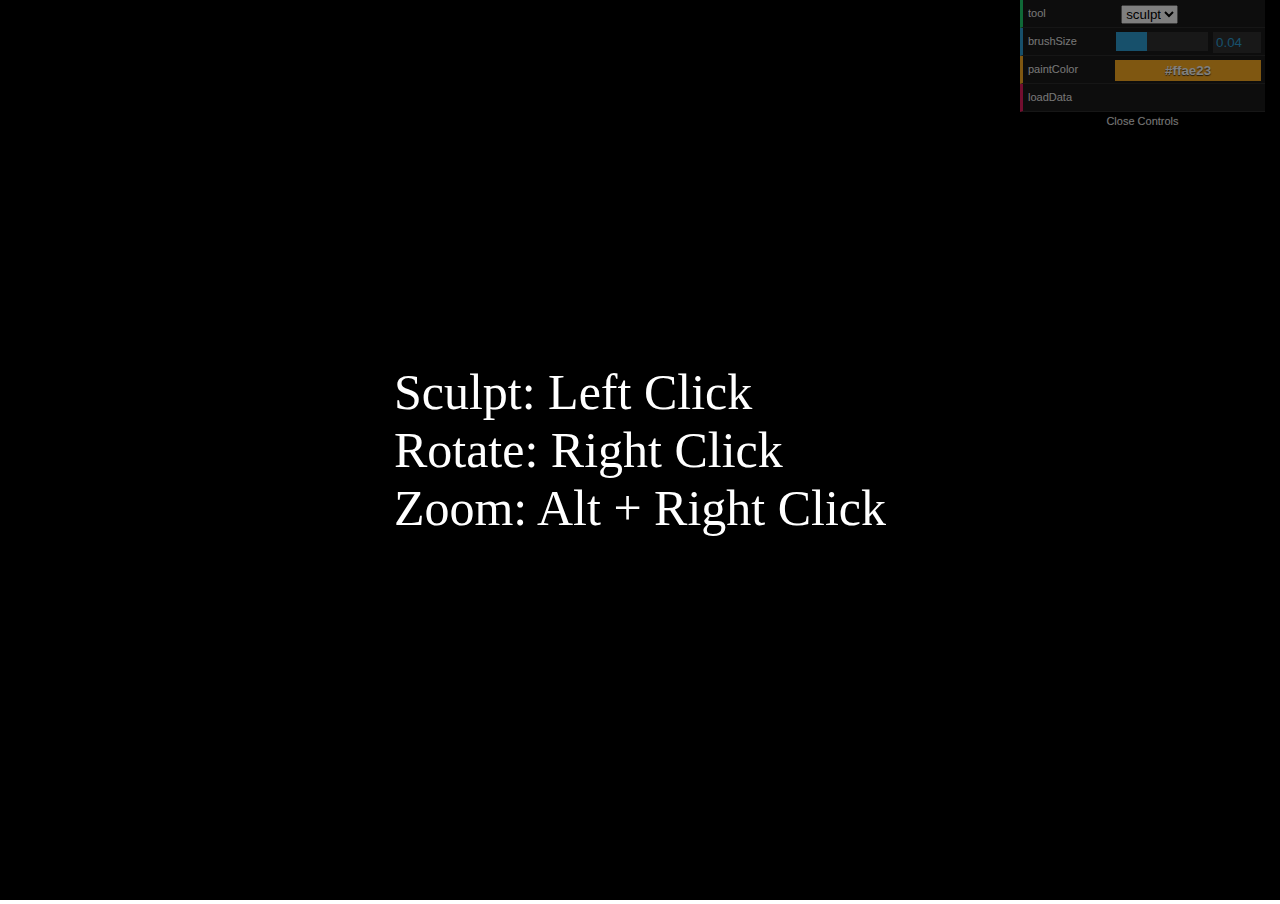
<file: index.html>
<!doctype html>
<html>
<head>
    <title>Voxsculpt</title>
    <meta http-equiv="Content-Type" content="text/html; charset=utf-8">

    <link rel="stylesheet" type="text/css" href="style.css">
    <script src="dat.gui.min.js" type="text/javascript"></script>
    <script src="gl-matrix-min.js" type="text/javascript"></script>
    
    <script src="material.js" type="text/javascript"></script>
    <script src="voxsculpt.js" type="text/javascript"></script>



    <!-- Fragment shader program -->

    <script id="cubeframe-fs" type="x-shader/x-fragment">
        varying highp vec3 vObjNormal;
        varying highp vec3 vColor;

        varying highp vec3 vPosition;
        varying highp vec2 vUV;

        uniform highp float cubeSize;

        void main(void) {
            highp vec4 texelColor;
                      
            bool onEdgeX = ( vObjNormal.x > 0.5 && vObjNormal.x < 0.9 ) || ( vObjNormal.x < -0.5 && vObjNormal.x > -0.9 );
            bool onEdgeY = ( vObjNormal.y > 0.5 && vObjNormal.y < 0.9 ) || ( vObjNormal.y < -0.5 && vObjNormal.y > -0.9 );
            bool onEdgeZ = ( vObjNormal.z > 0.5 && vObjNormal.z < 0.9 ) || ( vObjNormal.z < -0.5 && vObjNormal.z > -0.9 );
            
            if(onEdgeX && onEdgeZ || onEdgeX && onEdgeY || onEdgeY && onEdgeZ )
            {
                texelColor.rgb = vPosition / 256.0;
                texelColor.a = 1.0;
            }
            else
            {
                discard;
            }
            
            gl_FragColor = texelColor;
        }
    </script>
    
    <script id="cornercolor-fs" type="x-shader/x-fragment">
        varying highp vec3 vObjNormal;

        void main(void) {
            highp vec4 texelColor;
            
            texelColor.rgb = ( clamp( vObjNormal.xyz * 2.0, vec3(-1.0), vec3(1.0)) + 1.0 ) * 0.5;
            texelColor.a = 1.0;
                        
            
            gl_FragColor = texelColor;
        }
    </script>
    
    
    <script id="voxel-fs" type="x-shader/x-fragment">
        varying highp vec3 vObjNormal;
        varying highp vec3 vColor;

        void main(void) {
            gl_FragColor = vec4( vColor, 1.0);
        }
    </script>

    <script id="position-fs" type="x-shader/x-fragment">
        varying highp vec3 vPosition;
        varying highp vec2 vUV;

        uniform highp float cubeSize;

        void main(void) {
            highp vec4 color;
            color.xyz = (vPosition + vec3(128.0 - (cubeSize * 0.5)) ) / 256.0;
            //color.xyz -= 1.0;
            color.a = 1.0;
            gl_FragColor = color;
        }

    </script>

    <script id="compose-fs" type="x-shader/x-fragment">
        uniform sampler2D uVoxTex;
        uniform sampler2D uPosTex;
        uniform sampler2D uShadowTex;

        uniform highp float cubeSize;       // 64.0
        uniform highp float layersPerRow;   // 8
        uniform highp float imageSize;      // 512

        uniform highp mat4 uLightSpace;
        uniform highp mat4 uCubeMat;

        uniform highp vec3 uLightPos;

        varying highp vec2 vTextureCoord;

         const highp float EPSILON = 0.004;

        highp float calcShadowFactor( highp vec3 lightPos )
        {
            highp float factor = 0.0;

            for( int x = -1; x <= 1; x++ )
            {
                for( int y = -1; y <= 1; y++ )
                {
                    highp vec4 shadowPos = texture2D(uShadowTex, lightPos.xy + vec2( x, y) * EPSILON );
                    
                    if( shadowPos.r < lightPos.z - 0.04  )
                    {
                        factor += 1.0;
                    }

                    //factor += shadowPos.r;
                }
            }

            factor = factor / 9.0;

            return factor;

        }

        void main(void) 
        {
            highp vec4 cubePos = texture2D(uPosTex, vTextureCoord.st);

            highp vec4 color = cubePos;

            cubePos.xyz = cubePos.xyz * ( 256.0);
            cubePos.xyz = cubePos.xyz - vec3(128.0);


            highp vec4 lightPos;


            if( cubePos.a > 0.0 )
            {
                cubePos.xyz += vec3(cubeSize*0.5);
                highp vec2 uv = vec2( mod( cubePos.x, cubeSize ),  mod( floor(cubePos.y), cubeSize )) + vec2( floor( mod(cubePos.z, layersPerRow) ), floor(cubePos.z / layersPerRow) ) * cubeSize;
                uv /= imageSize; 

                if( cubePos.y > -64.0)
                {
                    color =  texture2D(uVoxTex, uv);
                }
                else
                {
                    color = vec4(1.0);    
                }

                cubePos.xyz -= vec3(cubeSize*0.5);

                lightPos = uLightSpace * uCubeMat * vec4( cubePos.xyz, 1.0);

            }
            else
            {
                color = vec4(1.0);

                lightPos = uLightSpace * vec4( cubePos.xyz, 1.0);
            }

            lightPos.xyz = lightPos.xyz / lightPos.w;

            lightPos.xyz = lightPos.xyz * 0.5 + 0.5;

            color.rgb *= 1.0 - calcShadowFactor(lightPos.xyz ) * 0.25;

            gl_FragColor = color; //vec4( ( cubePos.xyz + vec3(cubeSize * 0.5 ) ) / 256.0, 1.0);
        }

    </script>

    
    <script id="basic-vs" type="x-shader/x-vertex">       
        attribute highp vec3 aVertexPosition;

        uniform highp mat4 uNormalMatrix;
        uniform highp mat4 uMMatrix;
        uniform highp mat4 uVMatrix;
        uniform highp mat4 uPMatrix;

        uniform sampler2D uVoxTex;

        uniform highp float cubeSize; // 64.0
        uniform highp float layersPerRow; // 8
        uniform highp float imageSize; // 512

        varying highp vec3 vObjNormal;
        varying highp vec3 vColor;
        varying highp vec3 vPosition;
        varying highp vec2 vUV;

        void main(void) {

            highp vec3 cubePos = aVertexPosition + vec3(0.5, 0.5, 0.5 );
            cubePos.xyz = floor( cubePos.xyz / 2.0 );
            
            highp vec2 uv = vec2( mod( cubePos.x, cubeSize ), mod( cubePos.y, cubeSize ) ) + vec2(mod(cubePos.z, layersPerRow), floor(cubePos.z / layersPerRow) ) * cubeSize;
            highp vec4 col = texture2D(uVoxTex, uv / imageSize ).rgba;
            
            highp vec3 offset = aVertexPosition - cubePos * 2.0;          
                        
            highp vec3 pos = offset + cubePos - vec3(cubeSize * 0.5 );

            vPosition = cubePos ;
            vUV = uv;
            
            if( col.a <= 0.5 )
            {
                gl_Position = vec4(-1.0);
            }
            else
            {
                gl_Position = uPMatrix * uVMatrix * uMMatrix * vec4(pos, 1.0);
            }

            highp vec3 objNormal = normalize(aVertexPosition - cubePos * 2.0);

            vObjNormal = objNormal;
            
            vColor = col.rgb;
        }
    </script>

    <script id="floor-fs" type="x-shader/x-fragment">
        varying highp vec3 vPosition;
        varying highp vec2 vUV;

        uniform highp float cubeSize;

        void main(void) {
            highp vec4 color;
            color.xyz = ( vPosition + vec3(128.0)) / 256.0;
            //color.xyz -= 1.0;
            color.a = 0.0;
            gl_FragColor = color;
        }
    </script>

    <script id="floor-vs" type="x-shader/x-vertex">
        attribute highp vec3 aVertexPosition;

        uniform highp mat4 uMMatrix;
        uniform highp mat4 uVMatrix;
        uniform highp mat4 uPMatrix;

        varying highp vec3 vPosition;
        varying highp vec2 vUV;

        void main(void) {
                        
            highp vec3 pos = aVertexPosition;

            vPosition = pos;
            vUV = normalize(aVertexPosition).xz;
            
            gl_Position = uPMatrix * uVMatrix * vec4(pos, 1.0);
        }
    </script>


    <script id="sculpt2-fs" type="x-shader/x-fragment">
        uniform sampler2D uVoxTex;
        uniform sampler2D uPosTex;

        uniform highp mat4 uMMatrix;
        uniform highp mat4 uVMatrix;
        uniform highp mat4 uPMatrix;

        uniform highp vec3 uSculptDir;
        uniform highp vec3 uSculptPos;
        uniform highp vec3 uLastPos;

        uniform highp vec3 uMousePos;
        uniform highp vec3 uCamPos;

        uniform highp float uRadius;
        uniform highp float uDeltaTime;

        uniform highp float cubeSize;       // 64.0
        uniform highp float layersPerRow;   // 8
        uniform highp float imageSize;      // 512

        uniform highp vec2 uCanvasSize;

        varying highp vec2 vTextureCoord;

        highp vec2 closestPoint( highp vec2 a, highp vec2 b, highp vec2 p )
        {
            highp vec2 ap = p - a;
            highp vec2 ab = b - a;
            highp float ab2 = ab.x * ab.x + ab.y * ab.y;
            highp float ap_ab = ap.x * ab.x + ap.y * ab.y;
            highp float t = ap_ab / ab2;
            
            if( t < 0.0 ) t = 0.0;
            else if ( t > 1.0 ) t = 1.0;
            
            return a + ab * t;
        }

        void main(void) 
        {
            highp float spacing = 1.0/layersPerRow;
            
            highp vec3 cubePos;        
            cubePos.x = mod( vTextureCoord.x, spacing ) * layersPerRow;
            cubePos.y = mod( vTextureCoord.y, spacing ) * layersPerRow;
            cubePos.z = floor( vTextureCoord.x * layersPerRow ) + floor( vTextureCoord.y * layersPerRow ) * layersPerRow;   
   
            cubePos.xy *= cubeSize;

            cubePos.xyz = floor(cubePos.xyz);
            
            cubePos.xyz -= vec3(cubeSize*0.5);

            highp vec4 scrPos = uPMatrix * uVMatrix * uMMatrix * vec4(cubePos,1.0);
            scrPos.xy /= scrPos.w; 
            scrPos.xy = scrPos.xy * 0.5 + 0.5;

            scrPos.xy  = floor((scrPos.xy * imageSize) ) / imageSize; 
            highp vec4 smplPos = texture2D(uPosTex, scrPos.xy);
            smplPos = smplPos * 256.0;
            smplPos.xyz = smplPos.xyz - vec3(128.0);
            smplPos.xyz += vec3(cubeSize*0.5);

            smplPos.xyz = floor(smplPos.xyz);
            
            highp vec4 vox = texture2D(uVoxTex, vTextureCoord);

            cubePos.xyz += vec3(cubeSize*0.5);

            cubePos.xyz = floor(cubePos.xyz);

            if( scrPos.z > -2.5 )
            {
                highp vec2 linePoint = closestPoint(uLastPos.xy, uMousePos.xy, scrPos.xy);

                highp float aspect = uCanvasSize.y / uCanvasSize.x;

                if( abs( scrPos.x - linePoint.x) < uRadius * aspect && abs(scrPos.y - linePoint.y ) < uRadius )
                {
                    highp float offset = length( cubePos.xyz - uCamPos.xyz ) - length( smplPos.xyz - uSculptPos.xyz);

                    if( offset <= 2.0 )
                    {
                        vox.a = 0.0;
                    }
                }

            }

            gl_FragColor = vox;
        }
    </script>

    
    <script id="paint2-fs" type="x-shader/x-fragment">
        uniform sampler2D uVoxTex;
        uniform sampler2D uPosTex;

        uniform highp mat4 uMMatrix;
        uniform highp mat4 uVMatrix;
        uniform highp mat4 uPMatrix;

        uniform highp vec3 uSculptDir;
        uniform highp vec3 uSculptPos;
        uniform highp vec3 uLastPos;

        uniform highp vec3 uMousePos;
        uniform highp vec3 uCamPos;

        uniform highp float uRadius;
        uniform highp float uDeltaTime;

        uniform highp vec3 uToolColor;

        uniform highp float cubeSize;       // 64.0
        uniform highp float layersPerRow;   // 8
        uniform highp float imageSize;      // 512

        uniform highp vec2 uCanvasSize;

        varying highp vec2 vTextureCoord;

        

        highp vec2 closestPoint( highp vec2 a, highp vec2 b, highp vec2 p )
        {
            highp vec2 ap = p - a;
            highp vec2 ab = b - a;
            highp float ab2 = ab.x * ab.x + ab.y * ab.y;
            highp float ap_ab = ap.x * ab.x + ap.y * ab.y;
            highp float t = ap_ab / ab2;
            
            if( t < 0.0 ) t = 0.0;
            else if ( t > 1.0 ) t = 1.0;
            
            return a + ab * t;
        }

        void main(void) 
        {
            highp float spacing = 1.0/layersPerRow;
            
            highp vec3 cubePos;        
            cubePos.x = mod( vTextureCoord.x, spacing ) * layersPerRow;
            cubePos.y = mod( vTextureCoord.y, spacing ) * layersPerRow;
            cubePos.z = floor( vTextureCoord.x * layersPerRow ) + floor( vTextureCoord.y * layersPerRow ) * layersPerRow;   
   
            cubePos.xy *= cubeSize;

            cubePos.xyz = floor(cubePos.xyz);
            
            cubePos.xyz -= vec3(cubeSize*0.5);

            highp vec4 scrPos = uPMatrix * uVMatrix * uMMatrix * vec4(cubePos,1.0);
            scrPos.xy /= scrPos.w; 
            scrPos.xy = scrPos.xy * 0.5 + 0.5;

            scrPos.xy  = floor((scrPos.xy * imageSize) ) / imageSize; 
            highp vec4 smplPos = texture2D(uPosTex, scrPos.xy);
            smplPos = smplPos * 256.0;
            smplPos.xyz = smplPos.xyz - vec3(128.0);
            smplPos.xyz += vec3(cubeSize*0.5);

            smplPos.xyz = floor(smplPos.xyz);
            
            highp vec4 vox = texture2D(uVoxTex, vTextureCoord);

            cubePos.xyz += vec3(cubeSize*0.5);

            cubePos.xyz = floor(cubePos.xyz);

            if( scrPos.z > -2.5 )
            {
                highp vec2 linePoint = closestPoint(uLastPos.xy, uMousePos.xy, scrPos.xy);

                highp float aspect = uCanvasSize.y / uCanvasSize.x;

                if( abs( scrPos.x - linePoint.x) < uRadius * aspect && abs(scrPos.y - linePoint.y ) < uRadius )
                {
                    highp float offset = length( cubePos.xyz - uCamPos.xyz ) - length( smplPos.xyz - uSculptPos.xyz);

                    if( offset <= 2.0 )
                    {
                        vox.rgb = uToolColor.rgb;
                    }
                }

            }

            gl_FragColor = vox;
        }

    </script>
    
    <script id="sculpt-fs" type="x-shader/x-fragment">
        varying highp vec2 vTextureCoord;

        uniform sampler2D uVoxTex;
        uniform highp vec3 uSculptDir;
        uniform highp vec3 uLastDir;
        uniform highp vec3 uSculptPos;
        uniform highp vec3 uLastPos;

        uniform highp float uRadius;
        uniform highp float uDeltaTime;

        uniform highp float cubeSize; // 64.0
        uniform highp float layersPerRow; // 8
        uniform highp float imageSize; // 512
        
        highp float rand(highp vec2 co){
            return fract(sin(dot(co.xy ,vec2(12.9898,78.233))) * 43758.5453);
        }
        
        highp vec3 closestPoint( highp vec3 a, highp vec3 b, highp vec3 p )
        {
            highp vec3 ap = p - a;
            highp vec3 ab = b - a;
            highp float ab2 = ab.x * ab.x + ab.y * ab.y;
            highp float ap_ab = ap.x * ab.x + ap.y * ab.y;
            highp float t = ap_ab / ab2;
            
            if( t < 0.0 ) t = 0.0;
            else if ( t > 1.0 ) t = 1.0;
            
            return a + ab * t;
        }

        void main(void) {
            highp vec4 vox = texture2D(uVoxTex, vTextureCoord.st);
            
            
            // vec2( mod( cubePos.x, 64.0 ), mod( cubePos.z, 64.0 ) ) + vec2(mod(cubePos.y, 8.0), floor(cubePos.y / 8.0) ) * 64.0;
            
            highp float spacing = 1.0/layersPerRow;
            
            highp vec3 pos;        
            pos.x = mod( vTextureCoord.x, spacing ) * layersPerRow;
            pos.y = mod( vTextureCoord.y, spacing ) * layersPerRow;
            pos.z = floor( vTextureCoord.x / spacing ) + floor( vTextureCoord.y / spacing ) * layersPerRow;   
                                
            pos.xy *= cubeSize;
            
            //vox.rgb = pos.xyz / 64.0;
                        
            pos.xyz -= vec3(cubeSize*0.5);
           
            //vox.rgb = vec3(0.1, 0.8, 0.1) * max( abs(pos.x), max( abs( pos.y ), abs(pos.z) ) ) / 32.0 ;
                        
            
            highp vec3 cubeOff = ( pos - uSculptPos );
            highp vec3 cubeOffN = normalize( cubeOff );
            
            highp vec3 fixedDir = closestPoint( normalize( uLastDir ), normalize( uSculptDir ), cubeOffN );
            
            
            highp vec3 sculptDir = normalize(fixedDir );
            
            highp float cosAng = dot( cubeOffN, sculptDir );
            
            highp float offLength = length( cubeOff );

            if( cosAng >= 0.0 )
            {
                highp float dist = offLength * sin( acos( cosAng ) );
                if( dist <= uRadius )
                {
                    for( int i=0; i < 3; i++ )
                    {
                        highp vec3 off;
                        if( i == 0 )
                        {
                            if( sculptDir.x == 0.0 )
                                continue;
                            off = vec3( sign(sculptDir.x), 0.0, 0.0);
                        }
                        else if ( i == 1 )
                        {
                            if( sculptDir.y == 0.0 )
                                continue;
                            off = vec3( 0.0, sign(sculptDir.y), 0.0);                   
                        }
                        else if ( i == 2 )
                        {
                            if( sculptDir.z == 0.0 )
                                continue;
                            off = vec3( 0.0, 0.0, sign(sculptDir.z));                    
                        }
                        
                        highp vec3 frontPos = pos - off;
                        frontPos += vec3(cubeSize*0.5);
                        
                        highp vec2 uv = frontPos.xy + vec2(mod(frontPos.z, layersPerRow), floor(frontPos.z / layersPerRow) ) * cubeSize;
                        
                        uv = uv / imageSize;              
                        
                        bool outOfRange = frontPos.x < 0.0 || frontPos.x > cubeSize ||
                                            frontPos.y < 0.0 || frontPos.y > cubeSize ||
                                            frontPos.z < 0.0 || frontPos.z > cubeSize - 1.0;
                        
                        if(outOfRange ||  texture2D(uVoxTex, uv ).a <= 0.5 )
                        {
                            vox.a = 0.0;
                        }
                    }
                }  
            }                   

            gl_FragColor = vox;
        }
    </script>   

    
    <script id="paint-fs" type="x-shader/x-fragment">
        varying highp vec2 vTextureCoord;

        uniform sampler2D uVoxTex;
        uniform highp vec3 uSculptDir;
        uniform highp vec3 uSculptPos;

        uniform highp float uRadius;
        uniform highp float uDeltaTime;

        uniform highp float cubeSize; // 64.0
        uniform highp float layersPerRow; // 8
        uniform highp float imageSize; // 512
        
        highp float rand(highp vec2 co){
            return fract(sin(dot(co.xy ,vec2(12.9898,78.233))) * 43758.5453);
        }

        void main(void) {
            highp vec4 vox = texture2D(uVoxTex, vTextureCoord.st);
            
            
            // vec2( mod( cubePos.x, 64.0 ), mod( cubePos.z, 64.0 ) ) + vec2(mod(cubePos.y, 8.0), floor(cubePos.y / 8.0) ) * 64.0;
            
            highp float spacing = 1.0/layersPerRow;
            
            highp vec3 pos;        
            pos.x = mod( vTextureCoord.x, spacing ) * layersPerRow;
            pos.y = mod( vTextureCoord.y, spacing ) * layersPerRow;
            pos.z = floor( vTextureCoord.x / spacing ) + floor( vTextureCoord.y / spacing ) * layersPerRow;   
                                
            pos.xy *= cubeSize;
            
            //vox.rgb = pos.xyz / 64.0;
                        
            pos.xyz -= vec3(cubeSize*0.5);
           
            //vox.rgb = vec3(0.1, 0.8, 0.1) * max( abs(pos.x), max( abs( pos.y ), abs(pos.z) ) ) / 32.0 ;
                        
            highp vec3 cubeOff = ( pos - uSculptPos );
            
            highp vec3 sculptDir = normalize(uSculptDir );
            
            highp float cosAng = dot( normalize( cubeOff ), sculptDir );
            
            highp float offLength = length( cubeOff );

            if( cosAng >= 0.0 )
            {
                highp float dist = offLength * sin( acos( cosAng ) );
                if( dist <= uRadius )
                {
                    for( int i=0; i < 3; i++ )
                    {
                        highp vec3 off;
                        if( i == 0 )
                        {
                            if( sculptDir.x == 0.0 )
                                continue;
                            off = vec3( sign(sculptDir.x), 0.0, 0.0);
                        }
                        else if ( i == 1 )
                        {
                            if( sculptDir.y == 0.0 )
                                continue;
                            off = vec3( 0.0, sign(sculptDir.y), 0.0);                   
                        }
                        else if ( i == 2 )
                        {
                            if( sculptDir.z == 0.0 )
                                continue;
                            off = vec3( 0.0, 0.0, sign(sculptDir.z));                    
                        }
                        
                        highp vec3 frontPos = pos - off;
                        frontPos += vec3(cubeSize*0.5);
                        
                        highp vec2 uv = frontPos.xy + vec2(mod(frontPos.z, layersPerRow), floor(frontPos.z / layersPerRow) ) * cubeSize;
                        
                        uv = uv / imageSize;              
                        
                        bool outOfRange = frontPos.x < 0.0 || frontPos.x > cubeSize ||
                                            frontPos.y < 0.0 || frontPos.y > cubeSize ||
                                            frontPos.z < 0.0 || frontPos.z > cubeSize - 1.0;
                        
                        if(outOfRange ||  texture2D(uVoxTex, uv ).a <= 0.5 )
                        {
                            vox.rgb = vec3(1.0, 0.0, 0.0);
                        }
                    }
                }  
            }                   

            gl_FragColor = vox;
        }
    </script>  

    <script id="screenquad-vs" type="x-shader/x-vertex">
        attribute highp vec3 aVertexPosition;

        varying highp vec2 vTextureCoord;

        void main(void)
        {
            gl_Position = vec4(aVertexPosition.xy, 1.0, 1.0);
            vTextureCoord = (aVertexPosition.xy + vec2(1.0)) * 0.5;
        }
    </script>


    <script id="copy-fs" type="x-shader/x-fragment">
        varying highp vec2 vTextureCoord;

        uniform sampler2D uCopyTex;

        void main(void) {
            highp vec4 col = texture2D(uCopyTex, vTextureCoord.st);
            gl_FragColor = col;
        }
    </script>

    <script id="initdata-fs" type="x-shader/x-fragment">
        varying highp vec2 vTextureCoord;

        uniform highp float cubeSize; // 64.0
        uniform highp float layersPerRow; // 8
        uniform highp float imageSize; // 512

        highp float rand(highp vec2 co){
            return fract(sin(dot(co.xy ,vec2(12.9898,78.233))) * 43758.5453);
        }

        void main(void) {
            //highp float startLife = rand(vTextureCoord.st) + 1.0;
            highp float spacing = 1.0/layersPerRow;
            
            highp vec3 pos;        
            pos.x = mod( vTextureCoord.x, spacing ) * layersPerRow;
            pos.y = mod( vTextureCoord.y, spacing ) * layersPerRow;
            pos.z = floor( vTextureCoord.x / spacing ) + floor( vTextureCoord.y / spacing ) * layersPerRow;   
                                
            pos.xy *= cubeSize;
            
                        
            pos.xyz -= vec3(cubeSize*0.5);
           
            highp vec4 col;
            col.rgb = vec3(0.1, 0.8, 0.1) * (( max( abs(pos.x), max( abs( pos.y ), abs(pos.z) ) ) / (cubeSize*0.5) ) * 0.5 + 0.5 );
            col.a = 1.0;
            gl_FragColor = vec4( 0.2, 0.9, 0.2, 1.0); //scol;
        }
    </script>
</head>

<body onload="start()" style="margin: 0px;touch-action: none;">



    <div class="container">
        <canvas id="glcanvas" width="1200" height="480" style="width:100%;height:100%;cursor:crosshair;">
            Your browser doesn't appear to support the <code>&lt;canvas&gt;</code> element.
        </canvas>
        <div id="overlay">                       
            <div style="display:none;">Load Voxel Data from Image <input id="fileItem" type="file"></div>
            </div>
                
            </div>
            <script type="text/javascript">
                var obj = {

                    tool: 'sculpt',
                    brushSize: 0.04,
                    paintColor: "#ffae23",
                    loadData: function () {
                        document.getElementById("fileItem").click();
                    }

                };

                var gui = new dat.gui.GUI();

                // Choose from accepted values
                gui.add(obj, 'tool', [ 'sculpt', 'paint' ] ).onFinishChange(function(value){
                    var toolIndex = 0;
                    switch( value )
                    {
                        case "sculpt":
                        toolIndex = 0;
                        break;

                        case "paint":
                        toolIndex = 1;
                        break;
                    }

                    setToolShader(toolIndex);
                });

                gui.add(obj, 'brushSize').min(0.01).max(0.1).step(0.001).onChange(function(value) {
                    changeBrushSize(value);
                });


                //var f1 = gui.addFolder('Colors');
                gui.addColor(obj, 'paintColor').onChange(function(value) {
                  changePaintColor(value);
                });

                gui.add(obj, 'loadData');


            </script>
        </div>
    </div>

 <style>
        #overlayTutorial {
            position: fixed; /* Sit on top of the page content */
            display: none; /* Hidden by default */
            width: 100%; /* Full width (cover the whole page) */
            height: 100%; /* Full height (cover the whole page) */
            top: 0; 
            left: 0;
            right: 0;
            bottom: 0;
            background-color: rgba(0,0,0,0.5); /* Black background with opacity */
            z-index: 2; /* Specify a stack order in case you're using a different order for other elements */
            cursor: pointer; /* Add a pointer on hover */
        }

        #overlaytext{
            position: absolute;
            top: 50%;
            left: 50%;
            font-size: 50px;
            color: white;
            transform: translate(-50%,-50%);
            -ms-transform: translate(-50%,-50%);
        }
</style>

<div id="overlayTutorial" onclick="tutorialOff()">
    <div id="overlaytext">Sculpt: Left Click <br/>Rotate: Right Click <br />Zoom: Alt + Right Click</div>
</div>   

</body>
</html>
</file>
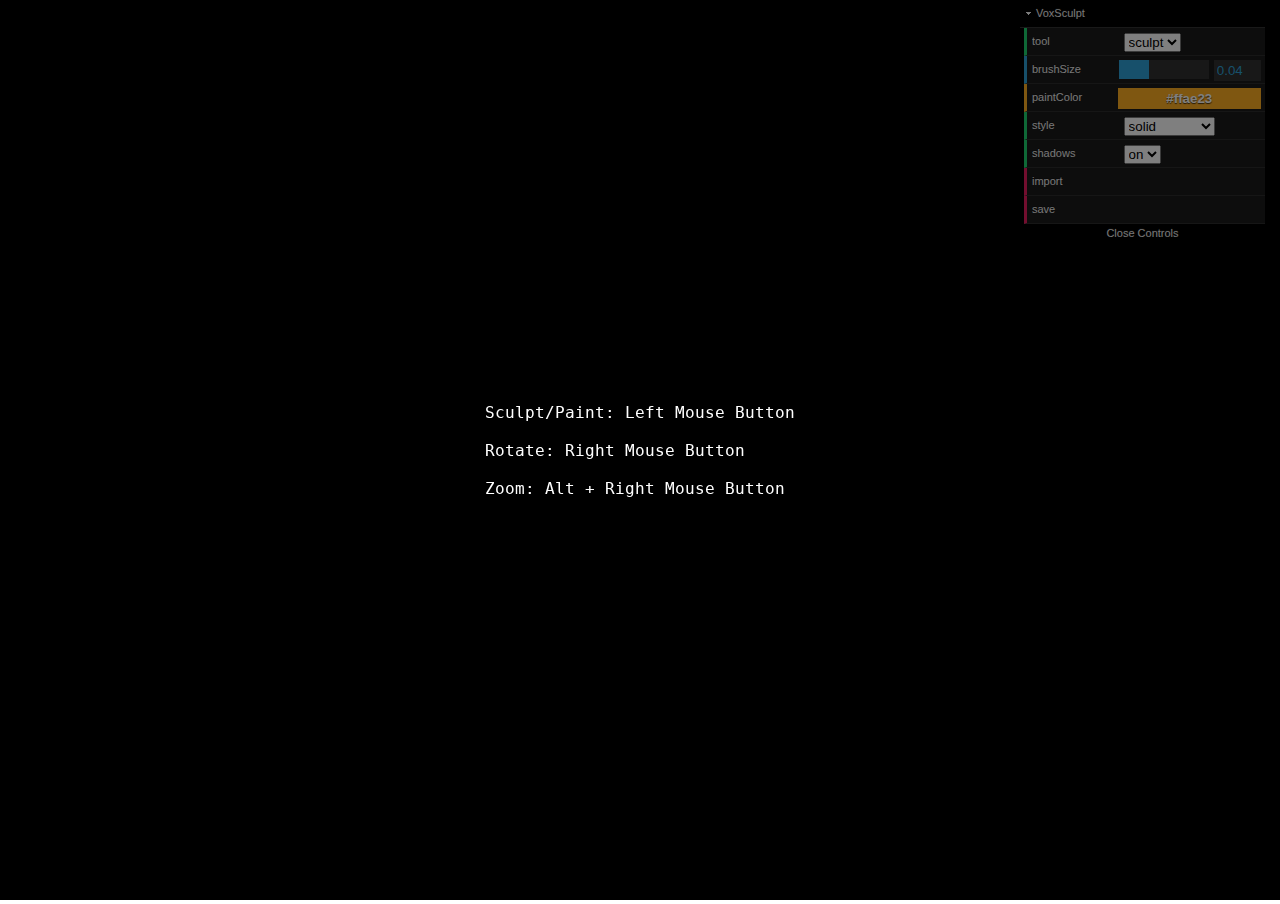
<file: src/index.html>
<!doctype html>
<html>
<head>
    <title>Voxsculpt</title>
    <meta http-equiv="Content-Type" content="text/html; charset=utf-8">
    <meta name="viewport" content="initial-scale=0.7, user-scalable=no">
    <link rel="icon" type="image/x-icon" href="favicon.ico" />

    <link rel="stylesheet"          type="text/css" href="css/style.css">
    <script src="thirdparty/dat.gui.min.js"    type="text/javascript"></script>
    <script src="thirdparty/gl-matrix-min.js"  type="text/javascript"></script>
    <script src="thirdparty/FileSaver.min.js"  type="text/javascript"></script>
    
    <script src="js/bmp-enc.js"                type="text/javascript"></script>
    <script src="js/magica-voxel-importer.js"  type="text/javascript"></script>

    <script src="js/time.js"           type="text/javascript"></script>
    <script src="js/texture.js"        type="text/javascript"></script>
    <script src="js/mesh.js"           type="text/javascript"></script>
    <script src="js/framebuffer.js"    type="text/javascript"></script>
    <script src="js/material.js"       type="text/javascript"></script>
    <script src="js/batched-cubes.js"  type="text/javascript"></script>
    <script src="js/voxsculpt.js"      type="text/javascript"></script>
    <script src="js/app.js"            type="text/javascript"></script>


    <script id="cubeframe-fs" type="x-shader/x-fragment">
        varying highp vec3 vObjNormal;
        varying highp vec3 vColor;

        varying highp vec3 vPosition;
        varying highp vec2 vUV;

        uniform highp float cubeSize;

        void main(void) {
            highp vec4 texelColor;
                      
            bool onEdgeX = ( vObjNormal.x > 0.5 && vObjNormal.x < 0.9 ) || ( vObjNormal.x < -0.5 && vObjNormal.x > -0.9 );
            bool onEdgeY = ( vObjNormal.y > 0.5 && vObjNormal.y < 0.9 ) || ( vObjNormal.y < -0.5 && vObjNormal.y > -0.9 );
            bool onEdgeZ = ( vObjNormal.z > 0.5 && vObjNormal.z < 0.9 ) || ( vObjNormal.z < -0.5 && vObjNormal.z > -0.9 );
            
            if(onEdgeX && onEdgeZ || onEdgeX && onEdgeY || onEdgeY && onEdgeZ )
            {
                texelColor.rgb = vPosition / 256.0;
                texelColor.a = 1.0;
            }
            else
            {
                discard;
            }
            
            gl_FragColor = texelColor;
        }
    </script>
    
    <script id="cornercolor-fs" type="x-shader/x-fragment">
        varying highp vec3 vObjNormal;

        void main(void) {
            highp vec4 texelColor;
            
            texelColor.rgb = ( clamp( vObjNormal.xyz * 2.0, vec3(-1.0), vec3(1.0)) + 1.0 ) * 0.5;
            texelColor.a = 1.0;
                        
            
            gl_FragColor = texelColor;
        }
    </script>
    
    
    <script id="voxel-fs" type="x-shader/x-fragment">
        varying highp vec3 vObjNormal;
        varying highp vec3 vColor;

        void main(void) {
            gl_FragColor = vec4( vColor, 1.0);
        }
    </script>

    <script id="position-fs" type="x-shader/x-fragment">
        varying highp vec3 vPosition;
        varying highp vec2 vUV;
        varying highp vec3 vObjNormal;

        uniform highp float cubeSize;

        void main(void) {
            highp vec4 color;
            color.xyz = vPosition / 256.0;
            color.a = 1.0;

            gl_FragColor = color;
        }

    </script>

    <script id="compose-fs" type="x-shader/x-fragment">
        uniform sampler2D uVoxTex;
        uniform sampler2D uPosTex;
        uniform sampler2D uShadowTex;

        uniform highp float cubeSize;       // 64.0
        uniform highp float layersPerRow;   // 8
        uniform highp float imageSize;      // 512

        uniform highp mat4 uLightSpace;
        uniform highp mat4 uCubeMat;

        uniform highp vec3 uMousePos;
        uniform highp float uRadius;
        
        uniform highp float uAspect;

        uniform highp vec3 uLightPos;

        varying highp vec2 vTextureCoord;

         const highp float EPSILON = 0.004;

        highp float calcShadowFactor( highp vec3 lightPos )
        {
            highp float factor = 0.0;

            for( int x = -1; x <= 1; x++ )
            {
                for( int y = -1; y <= 1; y++ )
                {
                    highp vec4 shadowPos = texture2D(uShadowTex, lightPos.xy + vec2( x, y) * EPSILON );
                    
                    if( shadowPos.r < lightPos.z - 0.02 )
                    {
                        highp float off = min((lightPos.z - shadowPos.r) * 1.0, 1.0);
                        off = off + 0.7;
                        off *= off;
                        highp float lDist = lightPos.z;
                        lDist *= lDist;
                        off *= min( (1.0 + lDist*10.0 ) , 2.0);
                        factor += ( min( off, 1.0 ) * 0.7 ) + 0.3;
                        //factor += 1.0;
                    }
                }
            }

            factor = factor / 9.0;

            return factor;

        }

        void main(void) 
        {
            highp vec4 cubePos = texture2D(uPosTex, vTextureCoord.st);

            highp vec4 color = cubePos;

            cubePos.xyz = cubePos.xyz * ( 256.0);
            


            highp vec4 lightPos;
            highp vec2 uv = vec2( mod( cubePos.x, cubeSize ),  mod( floor(cubePos.y), cubeSize )) + vec2( floor( mod(cubePos.z, layersPerRow) ), floor(cubePos.z / layersPerRow) ) * cubeSize;
            uv /= imageSize; 

            if( cubePos.a > 0.0 )
            {
                if( cubePos.y > -64.0)
                {
                    color =  texture2D(uVoxTex, uv);
                }
                else
                {
                    color = vec4(1.0);    
                }

                cubePos.xyz -= vec3(cubeSize*0.5);
                lightPos = uLightSpace * uCubeMat * vec4( cubePos.xyz, 1.0);
            }
            else
            {
                color = vec4(1.0);

                cubePos.xyz = cubePos.xyz - vec3(128.0);

                lightPos = uLightSpace * vec4( cubePos.xyz, 1.0);
            }

            lightPos.xyz = lightPos.xyz / lightPos.w;

            lightPos.xyz = lightPos.xyz * 0.5 + 0.5;

            color.rgb *= 1.0 - calcShadowFactor(lightPos.xyz ) * 0.4;
            
            highp float xDist = abs(vTextureCoord.x - uMousePos.x ) / uAspect;
            highp float yDist = abs(vTextureCoord.y - uMousePos.y);
            if( (xDist < uRadius && yDist < uRadius )  &&
                ( xDist > uRadius * 0.9 || yDist > uRadius * 0.9))
            {
                color.rgb = vec3(1.0) - color.rgb;
            }


            highp vec2 centerOffset = vec2(0.5) - vTextureCoord.xy;
            highp float vignette = 1.0 - (dot(centerOffset, centerOffset));

            color *= vignette;

            gl_FragColor = color; //vec4( ( cubePos.xyz + vec3(cubeSize * 0.5 ) ) / 256.0, 1.0);
        }

    </script>

    
    <script id="basic-vs" type="x-shader/x-vertex">       
        attribute highp vec3 aVertexPosition;

        uniform highp mat4 uMMatrix;
        uniform highp mat4 uVMatrix;
        uniform highp mat4 uPMatrix;

        uniform sampler2D uVoxTex;

        uniform highp float cubeSize; // 64.0
        uniform highp float layersPerRow; // 8
        uniform highp float imageSize; // 512

        varying highp vec3 vObjNormal;
        varying highp vec3 vColor;
        varying highp vec3 vPosition;
        varying highp vec2 vUV;

        void main(void) {

            highp vec3 cubePos = aVertexPosition + vec3(0.5, 0.5, 0.5 );
            cubePos.xyz = floor( cubePos.xyz / 2.0 );
            
            highp vec2 uv = vec2( mod( cubePos.x, cubeSize ), mod( cubePos.y, cubeSize ) ) + vec2(mod(cubePos.z, layersPerRow), floor(cubePos.z / layersPerRow) ) * cubeSize;
            highp vec4 col = texture2D(uVoxTex, uv / imageSize ).rgba;
            
            highp vec3 offset = aVertexPosition - cubePos * 2.0;          
                        
            highp vec3 pos = offset + cubePos - vec3(cubeSize * 0.5 );

            vPosition = cubePos ;
            vUV = uv;
            
            if( col.a <= 0.5 )
            {
                gl_Position = vec4(-1.0);
            }
            else
            {
                gl_Position = uPMatrix * uVMatrix * uMMatrix * vec4(pos, 1.0);
            }

            highp vec3 objNormal = normalize(aVertexPosition - cubePos * 2.0);

            vObjNormal = objNormal;
            
            vColor = col.rgb;
        }
    </script>

    <script id="floor-fs" type="x-shader/x-fragment">
        varying highp vec3 vPosition;
        varying highp vec2 vUV;

        uniform highp float cubeSize;

        void main(void) {
            highp vec4 color;
            color.xyz = ( vPosition + vec3(128.0)) / 256.0;
            //color.xyz -= 1.0;
            color.a = 0.0;
            gl_FragColor = color;
        }
    </script>

    <script id="floor-vs" type="x-shader/x-vertex">
        attribute highp vec3 aVertexPosition;

        uniform highp mat4 uMMatrix;
        uniform highp mat4 uVMatrix;
        uniform highp mat4 uPMatrix;

        varying highp vec3 vPosition;
        varying highp vec2 vUV;

        void main(void) {
                        
            highp vec3 pos = aVertexPosition;

            vPosition = pos;
            vUV = normalize(aVertexPosition).xz;
            
            gl_Position = uPMatrix * uVMatrix * vec4(pos, 1.0);
        }
    </script>

    <script id="brush-fs" type="x-shader/x-fragment">
        uniform sampler2D uPrevTex;
        uniform sampler2D uPosTex;

        uniform highp mat4 uMMatrix;
        uniform highp mat4 uVMatrix;
        uniform highp mat4 uPMatrix;

        uniform highp vec3 uLastPos;
        uniform highp vec3 uMousePos;

        uniform highp float uRadius;
        uniform highp float uDeltaTime;

        uniform highp float cubeSize;       // 64.0
        uniform highp float layersPerRow;   // 8
        uniform highp float imageSize;      // 512

        uniform highp float uAspect;

        varying highp vec2 vTextureCoord;

        highp vec3 closestPoint( highp vec2 a, highp vec2 b, highp vec2 p )
        {
            highp vec2 ap = p - a;
            highp vec2 ab = b - a;
            highp float ab2 = ab.x * ab.x + ab.y * ab.y + 0.00001;
            highp float ap_ab = ap.x * ab.x + ap.y * ab.y;
            highp float t = ap_ab / ab2;
            
            if( t < 0.0 ) t = 0.0;
            else if ( t > 1.0 ) t = 1.0;
            
            return vec3(a + ab * t, t);
        }

        void main(void) 
        {
            highp vec4 vox = texture2D(uPrevTex, vTextureCoord);

            highp float spacing = 1.0/layersPerRow;
            
            highp vec3 cubePos;        
            cubePos.x = mod( vTextureCoord.x, spacing ) * layersPerRow;
            cubePos.y = mod( vTextureCoord.y, spacing ) * layersPerRow;
            cubePos.z = floor( vTextureCoord.x * layersPerRow ) + floor( vTextureCoord.y * layersPerRow ) * layersPerRow;   
   
            cubePos.xy *= cubeSize;

            cubePos.xyz = floor(cubePos.xyz);
            
            cubePos.xyz -= vec3(cubeSize*0.5);

            highp vec3 cp = cubePos;

            highp float total = 0.0;

            for( highp int x = -1; x <= 1; x+=1 )
            {
                for( highp int y = -1; y <= 1; y+=1 )
                {
                    for( highp int z = -1; z <= 1; z+=1 )
                    {
                        cubePos = cp + vec3(x,y,z) * 0.5;
                        highp vec4 scrPos = uPMatrix * uVMatrix * uMMatrix * vec4(cubePos,1.0);
                        scrPos.xyz /= scrPos.w; 
                        scrPos.xy = scrPos.xy * 0.5 + 0.5;

                        //scrPos.xy  = floor((scrPos.xy * imageSize) ) / imageSize; 
                        highp vec4 smplPos = texture2D(uPosTex, scrPos.xy);
                        smplPos = smplPos * 256.0;

                        smplPos.xyz = (smplPos.xyz);               
                        cubePos.xyz += vec3(cubeSize*0.5);
                        cubePos.xyz = (cubePos.xyz);

                        if( scrPos.z > 0.0 )
                        {
                            highp vec3 linePoint = closestPoint(uMousePos.xy, uLastPos.xy, scrPos.xy);


                            if( abs( scrPos.x - linePoint.x) < uRadius * uAspect && abs(scrPos.y - linePoint.y ) < uRadius 
                                //&& !(abs(scrPos.x - uLastPos.x)< uRadius * uAspect && abs(scrPos.y - uLastPos.y) < uRadius )
                            )
                            {
                                highp float offset = length(cubePos.xyz - smplPos.xyz);
                                
                                if( offset < 0.8 )
                                {
                                    total += 0.35;
                                }

                            }

                        }
                    }
                }
            }

            vox = vec4(1.0, 1.0, 1.0, 1.0) * (1.0 - vox.r) *  min(floor(total), 1.0);

            gl_FragColor = vox;
        }   
    </script>

    <script id="sculpt-fs" type="x-shader/x-fragment">
        varying highp vec2 vTextureCoord;
        uniform sampler2D uVoxTex;
        uniform sampler2D uEditTex;
        
        void main(void) {
            highp vec4 vox = texture2D(uVoxTex, vTextureCoord.st);
            highp vec4 edit = texture2D(uEditTex, vTextureCoord.st);
            
            if( edit.r > 0.0 )
            {
                vox.a = 0.0;
            }
            
            gl_FragColor = vox;
        }
    </script> 

    <script id="paint-fs" type="x-shader/x-fragment">
        varying highp vec2 vTextureCoord;
        uniform sampler2D uVoxTex;
        uniform sampler2D uEditTex;
        uniform highp vec3 uToolColor;
        
        void main(void) {
            highp vec4 vox = texture2D(uVoxTex, vTextureCoord.st);
            highp vec4 edit = texture2D(uEditTex, vTextureCoord.st);
            
            //vox.rgb = uToolColor * edit.r + vox.rgb * (1.0 - edit.r);

            if( edit.r > 0.0 )
            {
                vox.rgb = uToolColor;
            }
            
            gl_FragColor = vox;
        }
    </script> 

    <script id="screenquad-vs" type="x-shader/x-vertex">
        attribute highp vec3 aVertexPosition;

        varying highp vec2 vTextureCoord;

        void main(void)
        {
            gl_Position = vec4(aVertexPosition.xy, 1.0, 1.0);
            vTextureCoord = (aVertexPosition.xy + vec2(1.0)) * 0.5;
        }
    </script>


    <script id="copy-fs" type="x-shader/x-fragment">
        varying highp vec2 vTextureCoord;

        uniform sampler2D uCopyTex;

        void main(void) {
            highp vec4 col = texture2D(uCopyTex, vTextureCoord.st);
            gl_FragColor = col;
        }
    </script>

    <script id="initdata-fs" type="x-shader/x-fragment">
        varying highp vec2 vTextureCoord;

        uniform highp float cubeSize; // 64.0
        uniform highp float layersPerRow; // 8
        uniform highp float imageSize; // 512

        highp float rand(highp vec2 co){
            return fract(sin(dot(co.xy ,vec2(12.9898,78.233))) * 43758.5453);
        }

        void main(void) {
            //highp float startLife = rand(vTextureCoord.st) + 1.0;
            highp float spacing = 1.0/layersPerRow;
            
            highp vec3 pos;        
            pos.x = mod( vTextureCoord.x, spacing ) * layersPerRow;
            pos.y = mod( vTextureCoord.y, spacing ) * layersPerRow;
            pos.z = floor( vTextureCoord.x / spacing ) + floor( vTextureCoord.y / spacing ) * layersPerRow;   
                                
            pos.xy *= cubeSize;
            
                        
            pos.xyz -= vec3(cubeSize*0.5);
           
            highp vec4 col;
            col.rgb = vec3(0.2, 0.9, 0.2) * (( max( abs(pos.x), max( abs( pos.y ), abs(pos.z) ) ) / (cubeSize*0.5) ) * 0.4 + 0.6 );
            col.a = 1.0;
            gl_FragColor = col; // vec4( 0.2, 0.9, 0.2, 1.0); //scol;
        }
    </script>
</head>

<body onload="start()" style="margin: 0px;touch-action: none;overflow:hidden;">
    <div id="container" class="container">
        <canvas id="glcanvas" width="1200" height="480" style="width:100%;height:100%;cursor:none;">
            Your browser doesn't appear to support the <code>&lt;canvas&gt;</code> element.
        </canvas>
        <div id="overlay">                       
            <div style="display:none;">Load Voxel Data from Image <input id="fileItem" type="file"></div>
        </div>
                
    </div>
    <script type="text/javascript">
        var obj = {

            tool: 'sculpt',
            brushSize: 0.04,
            paintColor: "#ffae23",
            style: "solid",
            import: function () {
                document.getElementById("fileItem").click();
            },
            save : function () {
                saveVoxelTexture();
            },
            shadows: "on"

        };

        var gui = new dat.gui.GUI({autoPlace:true});

        var f1 = gui.addFolder('VoxSculpt');

        // Choose from accepted values
        f1.add(obj, 'tool', [ 'sculpt', 'paint' ] ).onFinishChange(function(value){
            var toolIndex = 0;
            switch( value )
            {
                case "sculpt":
                toolIndex = 0;
                break;

                case "paint":
                toolIndex = 1;
                break;
            }

            _voxSculpt.setToolShader(toolIndex);
        });

        f1.add(obj, 'brushSize').min(0.01).max(0.1).step(0.001).onChange(function(value) {
            _voxSculpt.changeBrushSize(value);
        });


        //var f1 = gui.addFolder('Colors');
        f1.addColor(obj, 'paintColor').onChange(function(value) {
            _voxSculpt.changePaintColor(value);
        });

        f1.add(obj, 'style', ['solid', 'voxel frame']).onFinishChange(function(value) {
            var materialIndex = 0;
            switch(value)
            {
                case "solid":
                materialIndex = 0;
                break;

                case "voxel frame":
                materialIndex = 1;
                break;
            }

            _voxSculpt.setVoxelMaterialIndex(materialIndex);
        });
        f1.add(obj, 'shadows', ['on', 'off']).onFinishChange(function(value) {

            var enabled = true;
            switch(value)
            {
                case "on":
                enabled = true
                break;
                
                case "off":
                enabled = false
                break;
            }  

            _voxSculpt.enableShadows(enabled);
        });

        f1.add(obj, 'import');
        f1.add(obj, 'save');
        f1.open();

    </script>

 <style>
        @font-face {
            font-family: "Vera Mono";
            src: url("fonts/VeraMono.ttf");
        }

        #overlayTutorial {
            position: fixed; /* Sit on top of the page content */
            display: none; /* Hidden by default */
            width: 100%; /* Full width (cover the whole page) */
            height: 100%; /* Full height (cover the whole page) */
            top: 0; 
            left: 0;
            right: 0;
            bottom: 0;
            background-color: rgba(0,0,0,0.5); /* Black background with opacity */
            z-index: 2; /* Specify a stack order in case you're using a different order for other elements */
            cursor: pointer; /* Add a pointer on hover */
        }

        #overlaytext{
            position: absolute;
            top: 50%;
            left: 50%;
            font-size: 1em;
            color: white;
            transform: translate(-50%,-50%);
            -ms-transform: translate(-50%,-50%);
            font-family: "Vera Mono";
        }
</style>

<div id="overlayTutorial" onclick="tutorialOff()">
    <div id="overlaytext">Sculpt/Paint: Left Mouse Button <br/><br/>Rotate: Right Mouse Button <br /><br/>Zoom: Alt + Right Mouse Button</div>
</div>   

</body>
</html>
</file>
<file: style.css>
.container {
    position: relative;
}
#overlay {
    position: absolute;
    left: 10px;
    top: 10px;
    padding: 3px;
    
}
</file>
<file: src/css/style.css>
.container {
    position: relative;
}
#overlay {
    position: absolute;
    left: 10px;
    top: 10px;
    padding: 3px;
    
}
</file>
